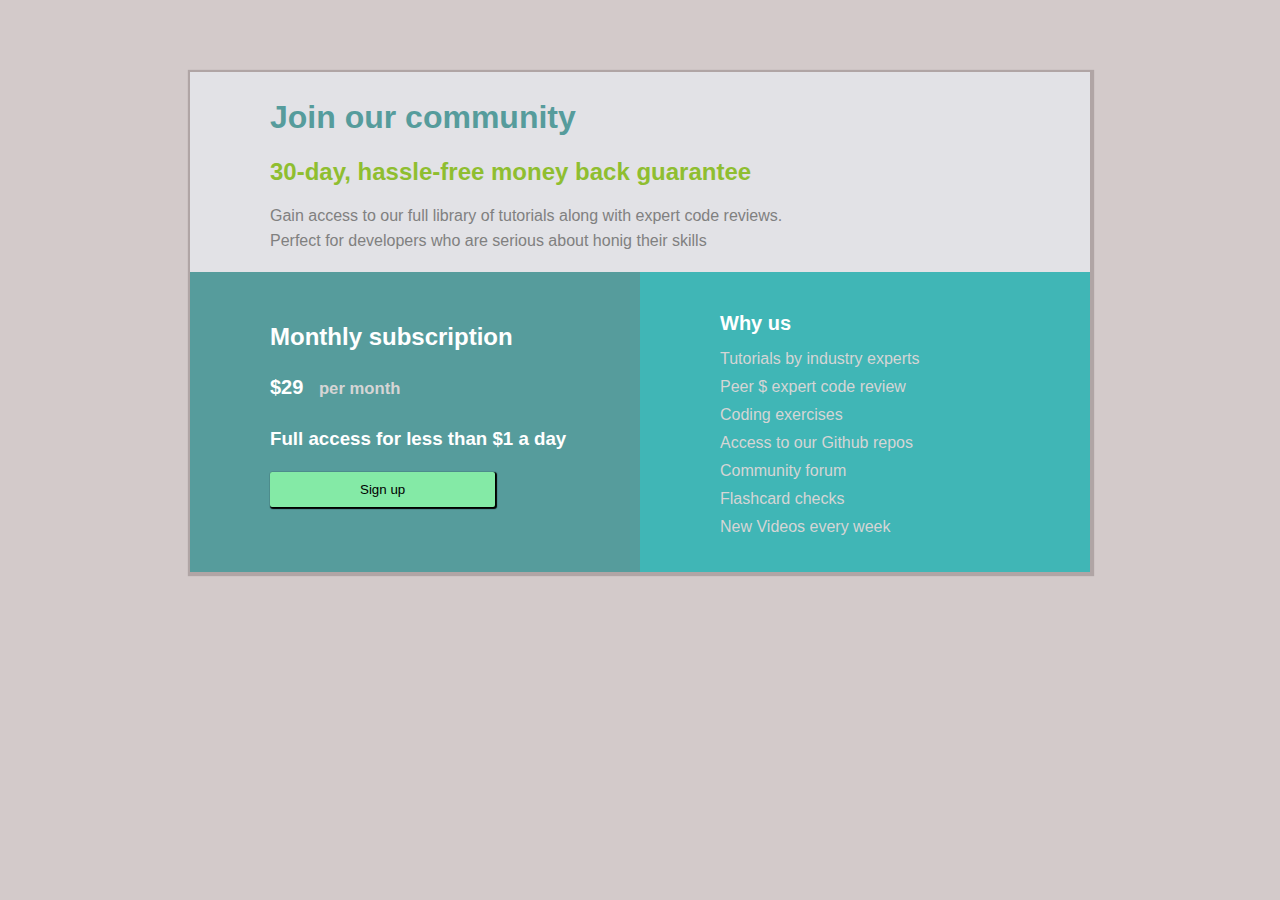
<file: index.html>
<!DOCTYPE html>
<html lang="en">
<head>
    <meta charset="UTF-8">
    <meta name="viewport" content="width=device-width, initial-scale=1.0">
    <link rel="stylesheet" href="index.css">
    <title>Grid page</title>
</head>
<body>
    <main>
        <div class="head">
            <div class="top">
                <h1>Join our community</h1>
                <h2>30-day, hassle-free money back guarantee</h2>
                <p>Gain access to our full library of tutorials along with expert code reviews. </p>
                <p>Perfect for  developers who are serious about honig their skills</p>
            </div>           
        </div>
        <div class="side1">
            <div class="top1">
                <h2>Monthly subscription</h2>
                <strong>$29 <small>per month</small></strong>
                <h3>Full access for less than $1 a day</h3>
                <a href="" class="button" target="_blank"><input type="button" value="Sign up"></a>
            </div>
        </div>
        <div class="side2">                                  
            <div class="top2">
              <strong>Why us</strong>
                <ul>
                    <li>Tutorials by industry experts</li>
                    <li>Peer $ expert code review</li>
                    <li>Coding exercises</li>
                    <li>Access to our Github repos</li>
                    <li>Community forum</li>
                    <li>Flashcard checks</li>
                    <li>New Videos every week</li>
                </ul>
            </div>
        </div>
    </main>
</body>
</html>
</file>
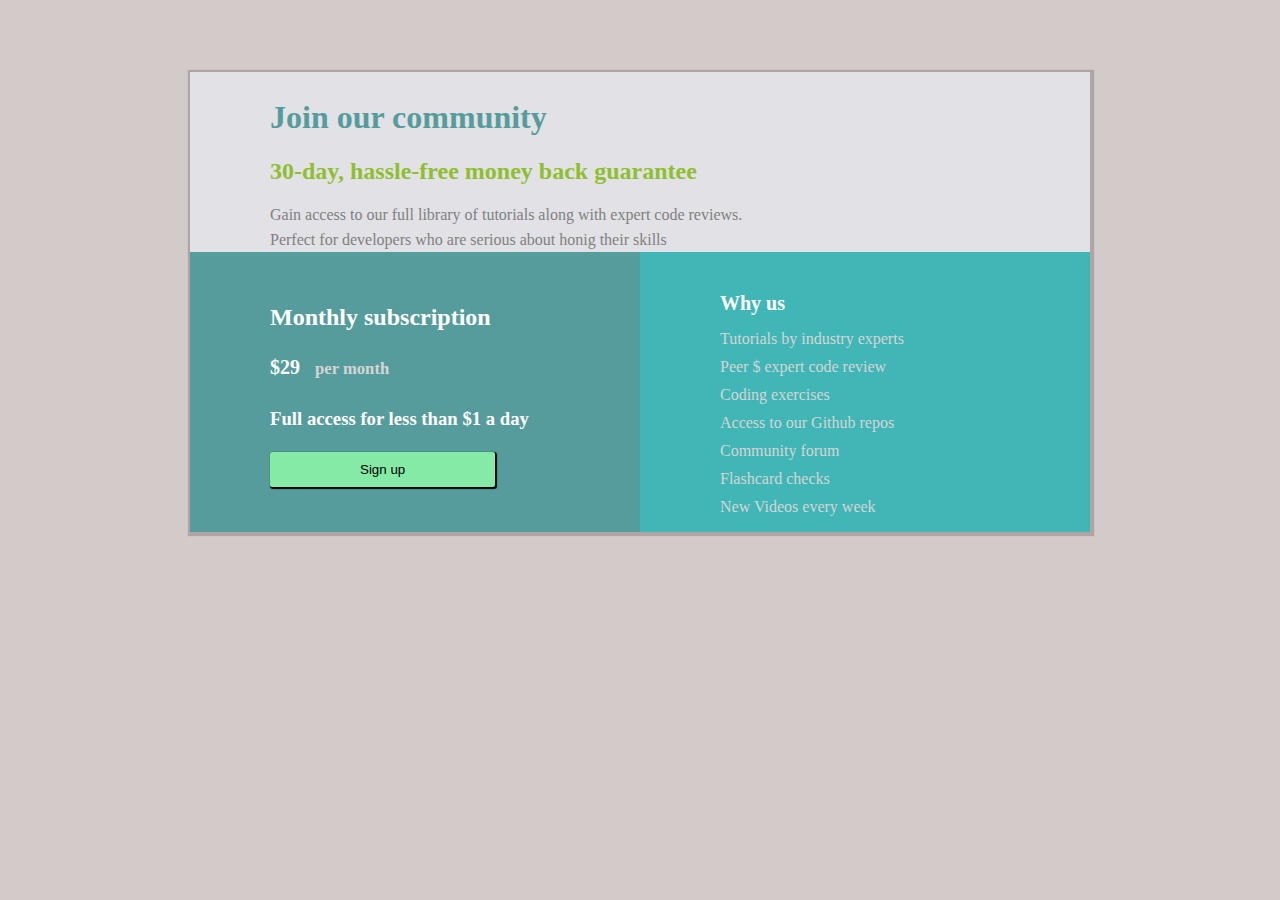
<file: grid.html>
<!DOCTYPE html>
<html lang="en">
<head>
    <meta charset="UTF-8">
    <meta name="viewport" content="width=device-width, initial-scale=1.0">
    <link rel="stylesheet" href="grid.css">
    <title>Grid page</title>
</head>
<body>
    <main>
        <div class="head">
            <div class="top">
                <h1>Join our community</h1>
                <h2>30-day, hassle-free money back guarantee</h2>
                <p>Gain access to our full library of tutorials along with expert code reviews. </p>
                <p>Perfect for  developers who are serious about honig their skills</p>
            </div>           
        </div>
        <div class="side1">
            <div class="top1">
                <h2>Monthly subscription</h2>
                <strong>$29 <small>per month</small></strong>
                <h3>Full access for less than $1 a day</h3>
                <a href="" class="button" target="_blank"><input type="button" value="Sign up"></a>
            </div>
        </div>
        <div class="side2">                                  
            <div class="top2">
              <strong>Why us</strong>
                <ul>
                    <li>Tutorials by industry experts</li>
                    <li>Peer $ expert code review</li>
                    <li>Coding exercises</li>
                    <li>Access to our Github repos</li>
                    <li>Community forum</li>
                    <li>Flashcard checks</li>
                    <li>New Videos every week</li>
                </ul>
            </div>
        </div>
    </main>
</body>
</html>
</file>
<file: index.css>
*{
    margin: 0;
    padding: 0;
    box-sizing: border-box;
}
body{
    background-color: #d3caca;
    font-family: 'Inter', sans-serif;
}
main{
    display: grid;
    grid-template-columns: 1fr 1fr;
    margin: 72px auto;
    max-width: 900px;
    border: 1px solid black;
    background-color: #e2e2e6;
    border: none;
    box-shadow: 1px 1px 1px 3px  #b0a5a5;
}
.head{
    grid-column: span 2;
    height: 180px;
    padding-bottom: 200px;
}
.top{
    margin-left: 80px;
    margin-top: 10px;
}
h1{
    color:#569c9c ;
}
.top h1{
    margin-top: 27px;
    padding-bottom: 10px;
}
.top h2{
    margin-top: 12px;
    padding-bottom: 17px;
}
.top p{
    line-height: 25px;
    color: gray;
}
.side1{
    background-color: #569c9c;
    padding-bottom: 300px;
    height: 280px;
}
.top1{
    margin-left: 80px;
    margin-top: 40px;
    color: white;
    line-height: 50px;
}
h2{
    color: #8fbe30;
}
.side1 h2{
    color: white;
}
strong{
    font-size: 20px;
}
small{
    color: #d5d5d5;
    margin-left: 10px;
}
input{
    background-color:#84eaa6;
    padding:10px 90px;
    border: none;
    border-radius: 2px;
    box-shadow: 1px 1px 1px 1px black;
}
input:hover{
    background-color: yellowgreen;
}
.side2{
    background-color:  #40b6b6;
    color: white;
    height: 280px;
    padding-bottom: 300px;


}
.top2{
    margin-left: 80px;
    margin-top: 40px;
}
ul{
    margin-top: 15px;
    list-style-type: none;
    color: #d5d5d5;
}
ul li{
    margin-top:10px;
}
@media screen and (max-width: 950px){
    main{
        width: 900px;
    }

}
@media screen and (max-width: 930px){
    main{
        width: 800px;
    }
}
@media screen and (max-width: 830px){
    main{
        width: 700px;
    }
}
@media screen and (max-width: 730px){
    main{
        width: 680px;
    }
}
@media screen and (max-width: 710px){
    main{
        max-width: 450px;
    }
    .head{
        height: 270px;
    }

    .side1{
        grid-column: span 2;
    }
    .side2{
        grid-column: span 2;
    }
}
</file>
<file: grid.css>
*{
    margin: 0;
    padding: 0;
    box-sizing: border-box;
}
body{
    background-color: #d3caca;
}
main{
    display: grid;
    grid-template-columns: 1fr 1fr;
    margin: 72px auto;
    max-width: 900px;
    border: 1px solid black;
    background-color: #e2e2e6;
    border: none;
    box-shadow: 1px 1px 1px 3px  #b0a5a5;
}
.head{
    grid-column: span 2;
    height: 180px;
}
.top{
    margin-left: 80px;
    margin-top: 10px;
}
h1{
    color:#569c9c ;
}
.top h1{
    margin-top: 27px;
    padding-bottom: 10px;
}
.top h2{
    margin-top: 12px;
    padding-bottom: 17px;
}
.top p{
    line-height: 25px;
    color: gray;
}
.side1{
    background-color: #569c9c;
}
.top1{
    margin-left: 80px;
    margin-top: 40px;
    color: white;
    line-height: 50px;
}
h2{
    color: #8fbe30;
}
.side1 h2{
    color: white;
}
strong{
    font-size: 20px;
}
small{
    color: #d5d5d5;
    margin-left: 10px;
}
input{
    background-color:#84eaa6;
    padding:10px 90px;
    border: none;
    border-radius: 2px;
    box-shadow: 1px 1px 1px 1px black;
}
input:hover{
    background-color: yellowgreen;
}
.side2{
    background-color:  #40b6b6;
    color: white;
    height: 280px;
}
.top2{
    margin-left: 80px;
    margin-top: 40px;
}
ul{
    margin-top: 15px;
    list-style-type: none;
    color: #d5d5d5;
}
ul li{
    margin-top:10px;
}
@media screen and (max-width: 950px){
    main{
        width: 900px;
    }

}
@media screen and (max-width: 930px){
    main{
        width: 800px;
    }
}
@media screen and (max-width: 830px){
    main{
        width: 700px;
    }
}
@media screen and (max-width: 730px){
    main{
        width: 680px;
    }
}
@media screen and (max-width: 710px){
    main{
        max-width: 450px;
    }
    .head{
        height: 270px;
    }

    .side1{
        grid-column: span 2;
    }
    .side2{
        grid-column: span 2;
    }
}
</file>
